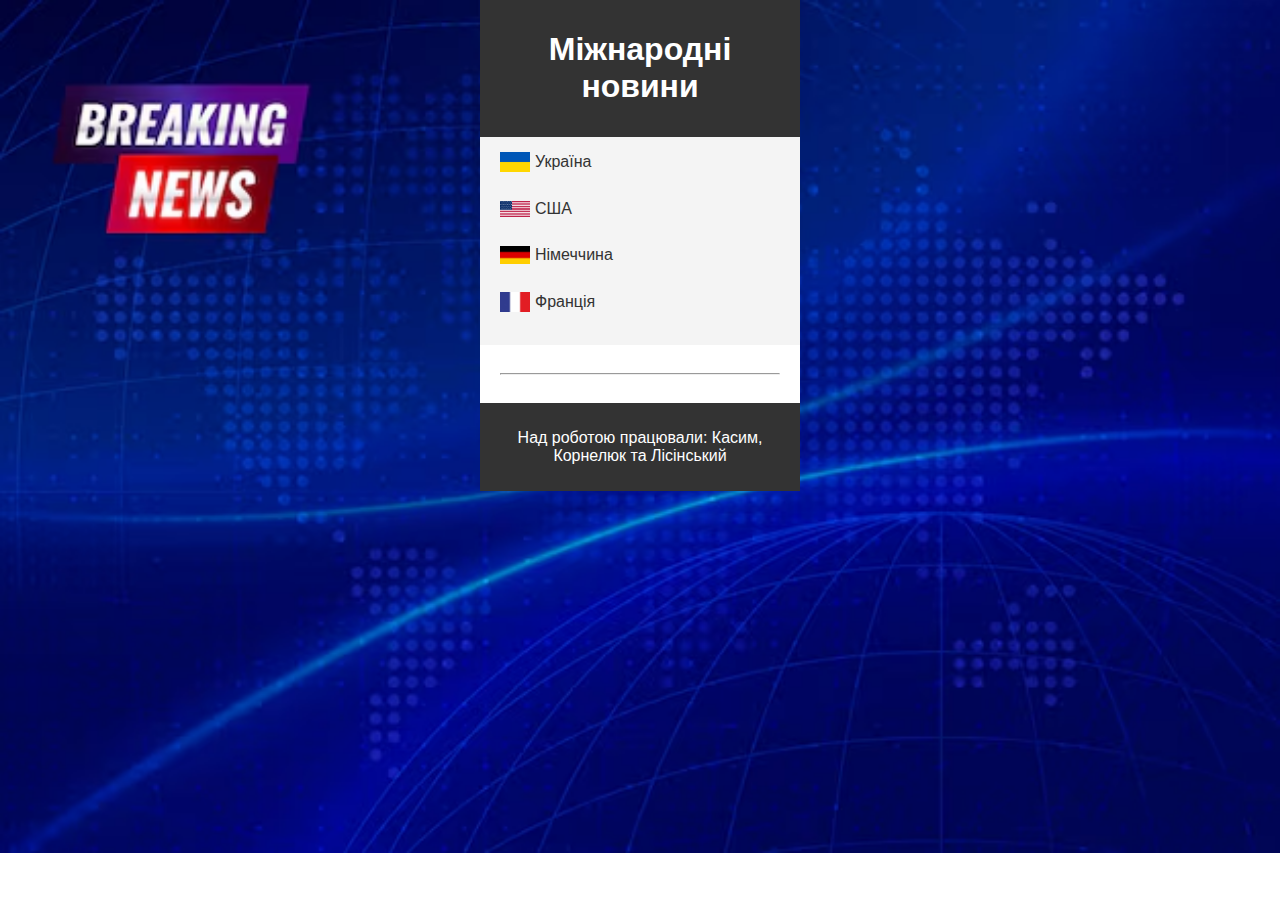
<file: index.html>
<!DOCTYPE html>
<html lang="en">
<head>
    <meta charset="UTF-8">
    <meta name="viewport" content="width=device-width, initial-scale=1.0">
    <title>Міжнародні новини</title>
    <link rel="stylesheet" href="css.css">
    <link rel="style" href="media1.css">
</head>
<body style="background-image: url(gradient-breaking-news-background_23-2151128788.avif);background-repeat: no-repeat;
background-size: 100%;">
    <div class="box">
        <header>
            <h1>Міжнародні новини</h1>
        </header>
        <nav>
            <ul>
                <li><a href="#" onclick="showNews('ukraine')"><img src="Ukraine.png" alt="Прапор України" class="flag">Україна</a></li>
                <li><a href="#" onclick="showNews('usa')"><img src="USA.png" alt="Прапор США" class="flag">США</a></li>
                <li><a href="#" onclick="showNews('germany')"><img src="Germany.png" alt="Прапор Німеччини" class="flag">Німеччина</a></li>
                <li><a href="#" onclick="showNews('france')"><img src="France.png" alt="Прапор Франції" class="flag">Франція</a></li>
            </ul>
        </nav>
        <div class="container">
            <hr>
            <section id="ukraine" class="news">
                <h2>Новини України</h2>
                <p>1. <a href="ukrnews1.html">Зеленський про Харківщину</a></p>
                <p>2. <a href="ukrnews2.html">Підтримка від КНДР</a></p>
            </section>
            <section id="usa" class="news">
                <h2>Новини США</h2>
                <p>1. <a href="usa_aid.html.html">У США сказали, за яких умов Україна зможе виграти війну з Росією</a></p>
                <p>2. <a href="usa_aid2.html.html">У Трампа згадали про Україну при формуванні президентської програми нацбезпеки</a></p>
            </section>
            <section id="germany" class="news">
                <h2>Новини Німеччини</h2>
                <p>1. <a href="german_aid.html.html">Нова військова допомога від Німеччини для України: що обіцяють надати</a></p>
                <p>2. <a href="german_aid2.html.html">У Бундестазі пропонують збивати дрони над Україною військами НАТО</a></p>
            </section>
            <section id="france" class="news">
                <h2>Новини Франції</h2>
                <p>1. <a href="frnews1.html">Чи чекати французькі війська в Україні: Макрон дав жорстку відповідь</a></p>
                <p>2. <a href="frnews2.html">Франція прокоментувала наміри свого посла бути присутнім на "інавгурації" Путіна</a></p>
            </section>
        </div>
        
        <footer>
            <p>Над роботою працювали: Касим, Корнелюк та Лісінський</p>
        </footer>
    </div>
    
    <script src="index.js"></script>
</body>
</html>
</file>
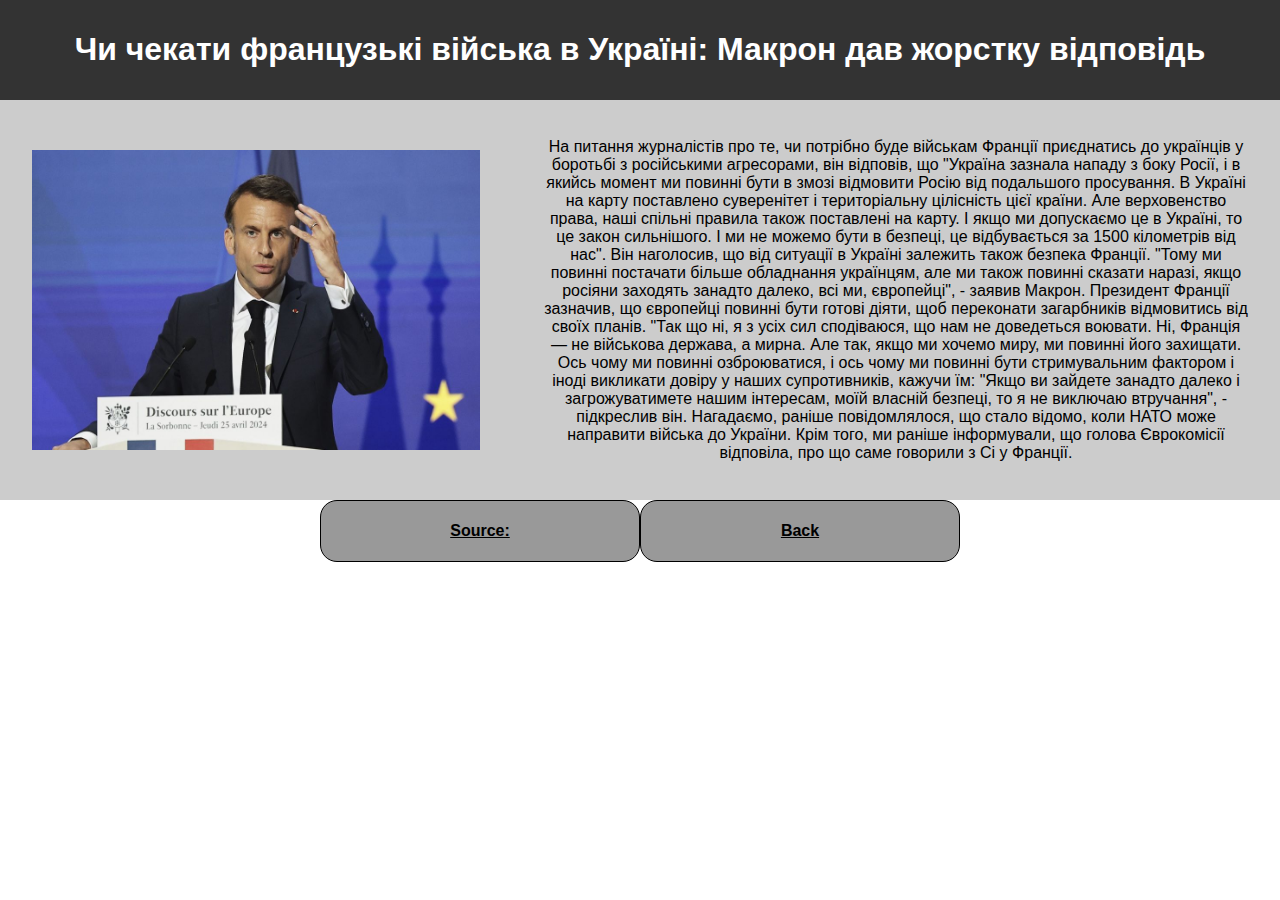
<file: frnews1.html>
<!DOCTYPE html>
<html lang="en">
<head>
    <meta charset="UTF-8">
    <meta name="viewport" content="width=device-width, initial-scale=1.0">
    <title>International news</title>
    <link rel="stylesheet" href="france.css">
</head>
<body>
    <header>
        <h1>Чи чекати французькі війська в Україні: Макрон дав жорстку відповідь</h1>
    </header>
    <main>
        <img class="image" src="frnews1.jpeg" alt="">
        <p>
            На питання журналістів про те, чи потрібно буде військам Франції приєднатись до українців у боротьбі з російськими агресорами, він відповів, що "Україна зазнала нападу з боку Росії, і в якийсь момент ми повинні бути в змозі відмовити Росію від подальшого просування. В Україні на карту поставлено суверенітет і територіальну цілісність цієї країни. Але верховенство права, наші спільні правила також поставлені на карту. І якщо ми допускаємо це в Україні, то це закон сильнішого. І ми не можемо бути в безпеці, це відбувається за 1500 кілометрів від нас".

            Він наголосив, що від ситуації в Україні залежить також безпека Франції.

            "Тому ми повинні постачати більше обладнання українцям, але ми також повинні сказати наразі, якщо росіяни заходять занадто далеко, всі ми, європейці", - заявив Макрон.

            Президент Франції зазначив, що європейці повинні бути готові діяти, щоб переконати загарбників відмовитись від своїх планів.

            "Так що ні, я з усіх сил сподіваюся, що нам не доведеться воювати. Ні, Франція — не військова держава, а мирна. Але так, якщо ми хочемо миру, ми повинні його захищати. Ось чому ми повинні озброюватися, і ось чому ми повинні бути стримувальним фактором і іноді викликати довіру у наших супротивників, кажучи їм: "Якщо ви зайдете занадто далеко і загрожуватимете нашим інтересам, моїй власній безпеці, то я не виключаю втручання", - підкреслив він.

            Нагадаємо, раніше повідомлялося, що стало відомо, коли НАТО може направити війська до України.

            Крім того, ми раніше інформували, що голова Єврокомісії відповіла, про що саме говорили з Сі у Франції.
        </p>
    </main>

    <div class="Back">
        <a href="https://tsn.ua/politika/povinni-buti-gotovimi-makron-dav-rozlogu-vidpovid-schodo-vvedeni-vist-do-ukrayini-2576705.html" class="source">Source:</a>
        <a href="index.html">Back</a>
    </div>
    <script src="index.js"></script>
</body>
</html>
</file>
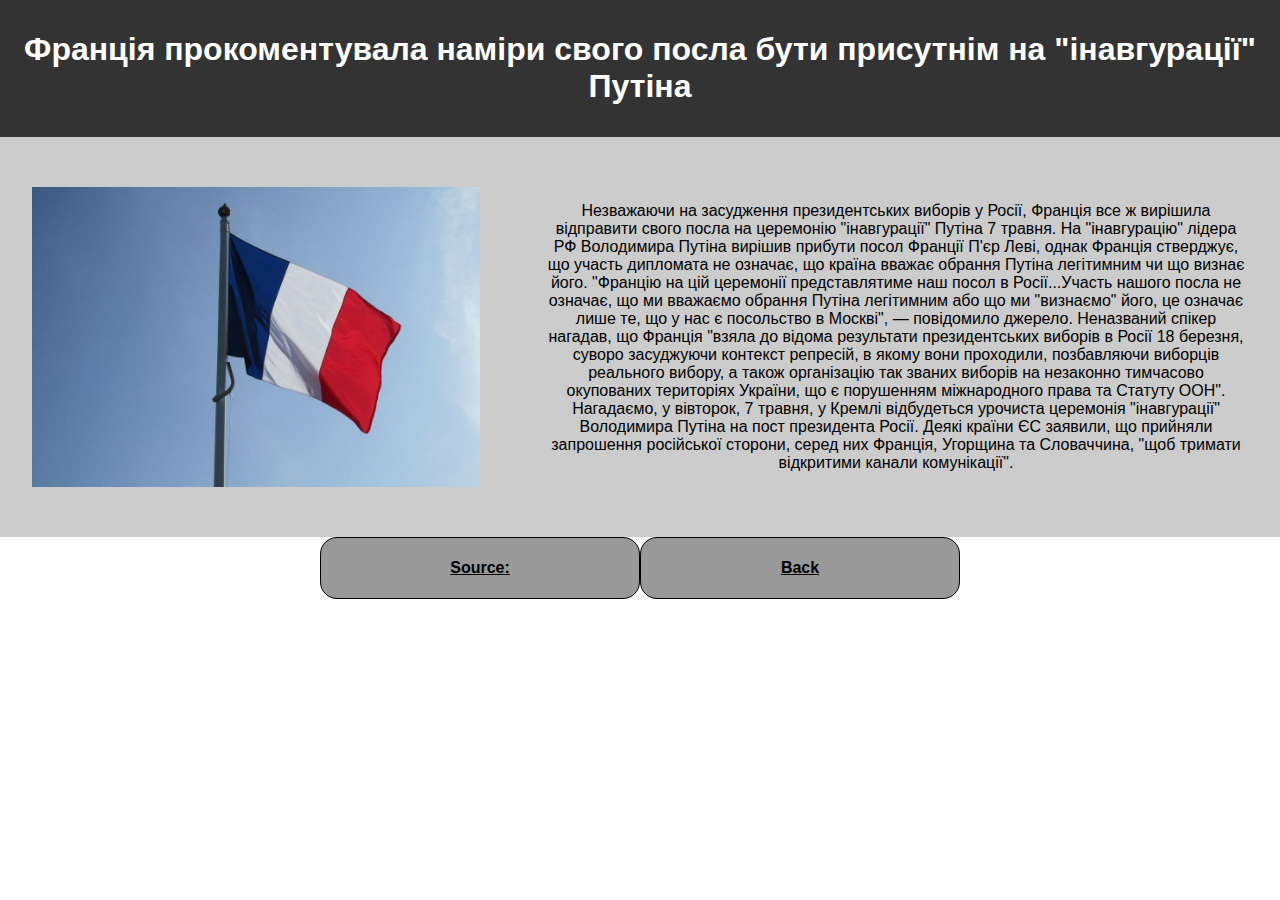
<file: frnews2.html>
<!DOCTYPE html>
<html lang="en">
<head>
    <meta charset="UTF-8">
    <meta name="viewport" content="width=device-width, initial-scale=1.0">
    <title>International news</title>
    <link rel="stylesheet" href="france.css">
</head>
<body>
    <header>
        <h1>Франція прокоментувала наміри свого посла бути присутнім на "інавгурації" Путіна</h1>
    </header>
    <main>
        <img class="image" src="frnews2.jpeg" alt="">
        <p>
            Незважаючи на засудження президентських виборів у Росії, Франція все ж вирішила відправити свого посла на церемонію "інавгурації" Путіна 7 травня.

            На "інавгурацію" лідера РФ Володимира Путіна вирішив прибути посол Франції П'єр Леві, однак Франція стверджує, що участь дипломата не означає, що країна вважає обрання Путіна легітимним чи що визнає його.

            "Францію на цій церемонії представлятиме наш посол в Росії...Участь нашого посла не означає, що ми вважаємо обрання Путіна легітимним або що ми "визнаємо" його, це означає лише те, що у нас є посольство в Москві", — повідомило джерело.

            Неназваний спікер нагадав, що Франція "взяла до відома результати президентських виборів в Росії 18 березня, суворо засуджуючи контекст репресій, в якому вони проходили, позбавляючи виборців реального вибору, а також організацію так званих виборів на незаконно тимчасово окупованих територіях України, що є порушенням міжнародного права та Статуту ООН".
            
            Нагадаємо,  у вівторок, 7 травня, у Кремлі відбудеться урочиста церемонія "інавгурації" Володимира Путіна на пост президента Росії. Деякі країни ЄС заявили, що прийняли запрошення російської сторони, серед них Франція, Угорщина та Словаччина, "щоб тримати відкритими канали комунікації".
        </p>
    </main>

    <div class="Back">
        <a href="https://tsn.ua/politika/franciya-prokomentuvala-namiri-svogo-posla-buti-prisutnim-na-inavguraciyi-putina-2573345.html" class="source">Source:</a>
        <a href="index.html">Back</a>
    </div>
    <script src="index.js"></script>
</body>
</html>
</file>
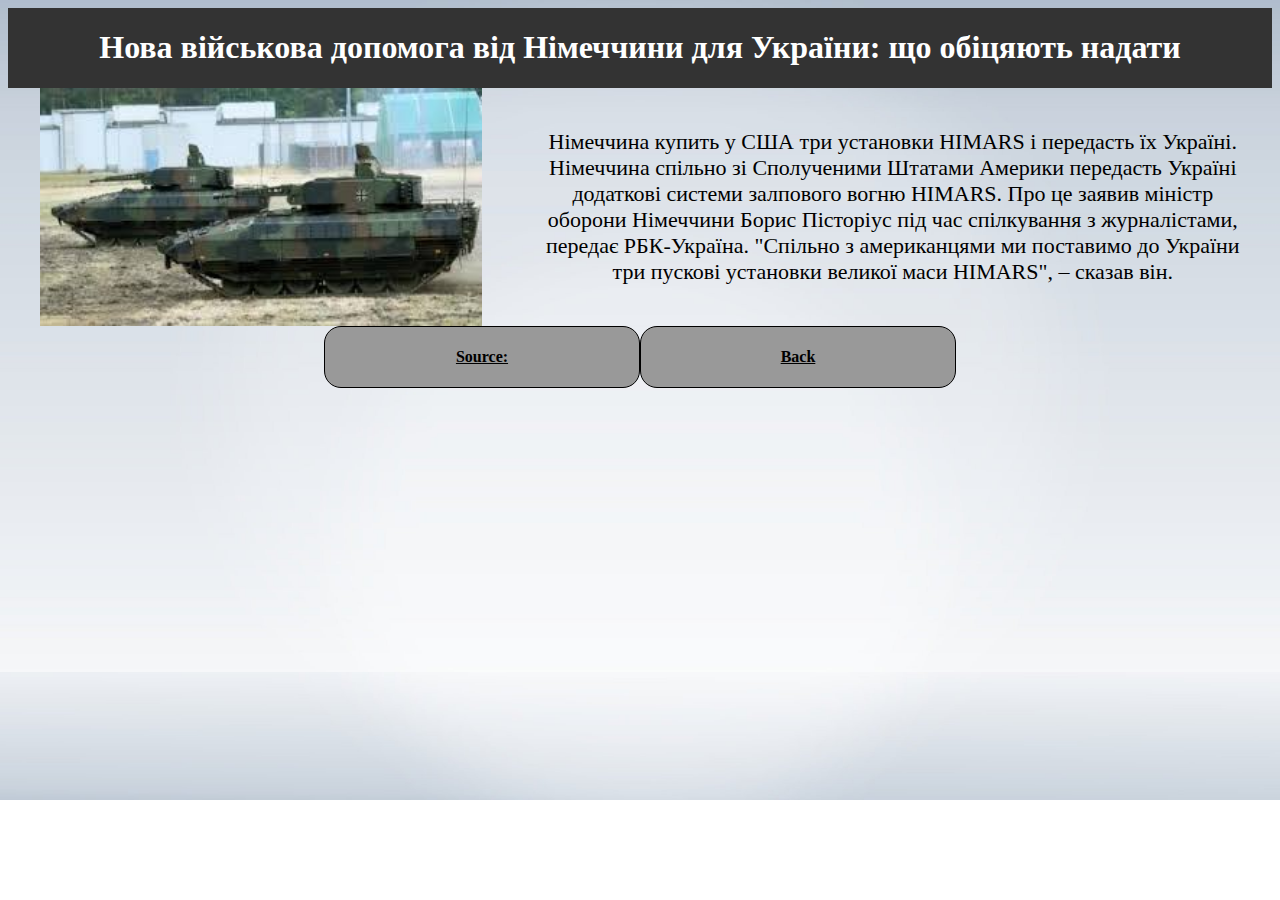
<file: german_aid.html.html>
<!DOCTYPE html>
<html lang="en">
<head>
    <meta charset="UTF-8">
    <meta name="viewport" content="width=device-width, initial-scale=1.0">
    <title>Нова військова допомога від Німеччини для України: що обіцяють надати</title>
    <style>
        @media (max-width: 992px) {
        }
        header {
            width: 100%;
            background-color: #333;
            color: #fff;
            text-align: center;
            display: flex;
            flex-wrap: wrap;
            justify-content: center;
        }
        .box{
            width: 100%;
            display: flex;
            flex-direction: row;
            justify-content: center;
            flex-wrap: wrap;
        }
        img{
            width: 35%;
            height: auto;
        }
        main{
            width: 100%;
            height: auto;
            display: flex;
            flex-direction: row;
            justify-content: space-around;
            align-items: center;
            text-align: center;
        }
        p{
            width: 55%;
            font-size: 22px;
        }
        .Back{
            width: 50%;
            height: auto;
            display: flex;
            flex-direction: row;
            text-align: center;
        }
        .Back>a{
            width: 100%;
            height: 60px;
            border: 1px solid #000;
            display: flex;
            justify-content: center;
            align-items: center;
            border-radius: 17px;
            background-color: #999999;
            color: #000;
            font-weight: bold;
        }
    </style>
</head>
<body style="background-image: url(fon4.jpg);background-repeat: no-repeat;
background-size: 100%;">

    <div class="box">
        <header>
            <h1>Нова військова допомога від Німеччини для України: що обіцяють надати</h1> <br>
        </header>
        <main>
            <img src="gerfot1.jpg" alt="">
            <p>Німеччина купить у США три установки HIMARS і передасть їх Україні.

                Німеччина спільно зі Сполученими Штатами Америки передасть Україні додаткові системи залпового вогню HIMARS.
                
                Про це заявив міністр оборони Німеччини Борис Пісторіус під час спілкування з журналістами, передає РБК-Україна.
                
                "Спільно з американцями ми поставимо до України три пускові установки великої маси HIMARS", – сказав він.</p>
        </main>
        <footer class="Back">
            <a href="https://tsn.ua/ukrayina/nova-viyskova-dopomoga-vid-nimechchina-dlya-ukrayini-scho-obicyayut-nadati-2575436.html">Source:</a>
            <a href="index.html">Back</a>
        </footer>
    </div>

</body>
</html>
</file>
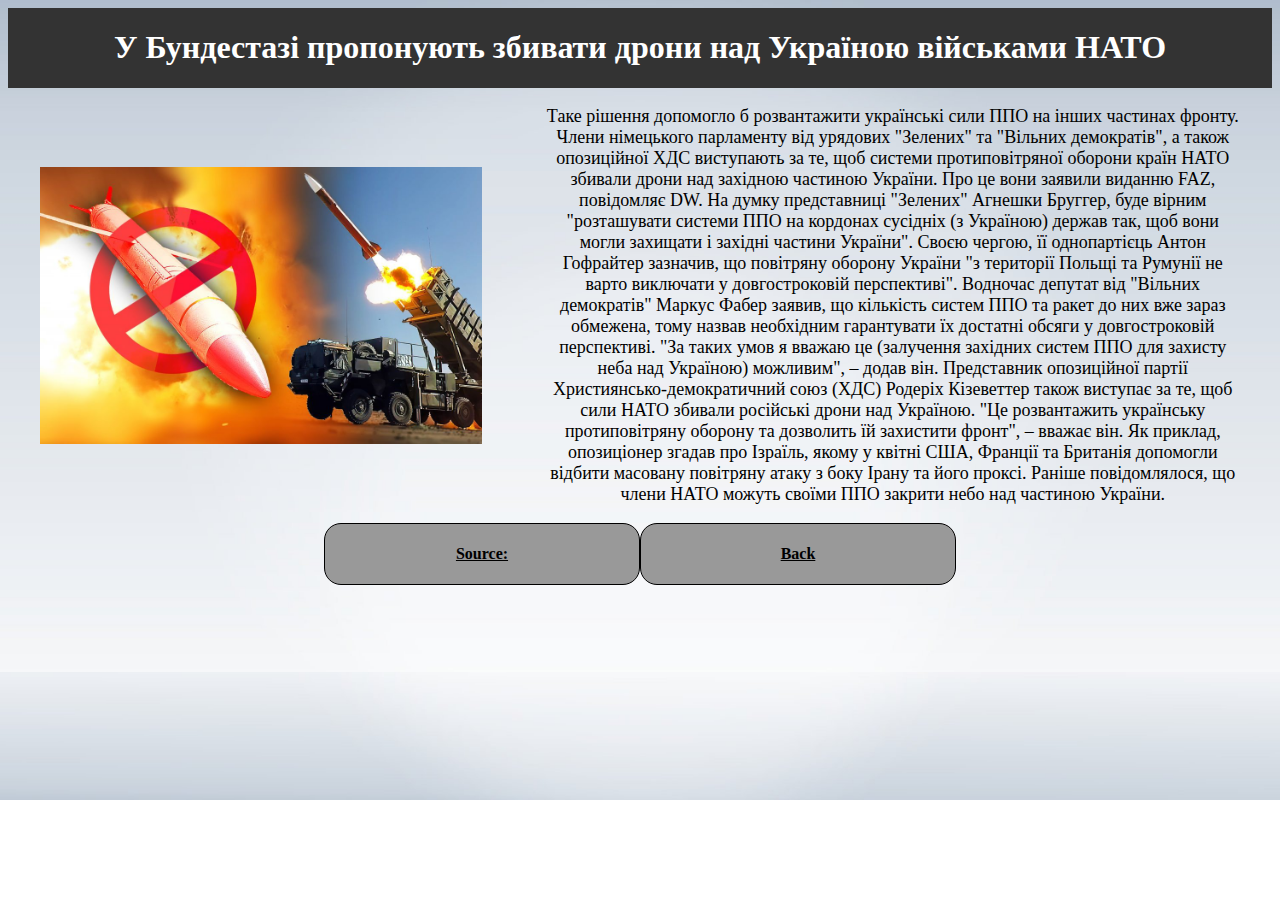
<file: german_aid2.html.html>
<!DOCTYPE html>
<html lang="en">
<head>
    <meta charset="UTF-8">
    <meta name="viewport" content="width=device-width, initial-scale=1.0">
    <title>У Бундестазі пропонують збивати дрони над Україною військами НАТО</title>
    <style>
        @media (max-width: 992px) {
        }
        header {
            width: 100%;
            background-color: #333;
            color: #fff;
            text-align: center;
            display: flex;
            flex-wrap: wrap;
            justify-content: center;
        }
        .box{
            width: 100%;
            display: flex;
            flex-direction: row;
            justify-content: center;
            flex-wrap: wrap;
        }
        img{
            width: 35%;
            height: auto;
        }
        main{
            width: 100%;
            height: auto;
            display: flex;
            flex-direction: row;
            justify-content: space-around;
            align-items: center;
            text-align: center;
        }
        p{
            width: 55%;
            font-size: 18px;
        }
        .Back{
            width: 50%;
            height: auto;
            display: flex;
            flex-direction: row;
            text-align: center;
        }
        .Back>a{
            width: 100%;
            height: 60px;
            border: 1px solid #000;
            display: flex;
            justify-content: center;
            align-items: center;
            border-radius: 17px;
            background-color: #999999;
            color: #000;
            font-weight: bold;
        }
    </style>
</head>
<body style="background-image: url(fon4.jpg);background-repeat: no-repeat;
background-size: 100%;">

    <div class="box">
        <header>
            <h1>У Бундестазі пропонують збивати дрони над Україною військами НАТО</h1> <br>
        </header>
        <main>
            <img src="gerfot2.png" alt="">
            <p>Таке рішення допомогло б розвантажити українські сили ППО на інших частинах фронту.

                Члени німецького парламенту від урядових "Зелених" та "Вільних демократів", а також опозиційної ХДС виступають за те, щоб системи протиповітряної оборони країн НАТО збивали дрони над західною частиною України.
                
                Про це вони заявили виданню FAZ, повідомляє DW.
                
                На думку представниці "Зелених" Агнешки Бруггер, буде вірним "розташувати системи ППО на кордонах сусідніх (з Україною) держав так, щоб вони могли захищати і західні частини України".
                
                Своєю чергою, її однопартієць Антон Гофрайтер зазначив, що повітряну оборону України "з території Польщі та Румунії не варто виключати у довгостроковій перспективі".
                Водночас депутат від "Вільних демократів" Маркус Фабер заявив, що кількість систем ППО та ракет до них вже зараз обмежена, тому назвав необхідним гарантувати їх достатні обсяги у довгостроковій перспективі.
                
                "За таких умов я вважаю це (залучення західних систем ППО для захисту неба над Україною) можливим", – додав він.
                
                Представник опозиційної партії Християнсько-демократичний союз (ХДС) Родеріх Кізеветтер також виступає за те, щоб сили НАТО збивали російські дрони над Україною.
                
                "Це розвантажить українську протиповітряну оборону та дозволить їй захистити фронт", – вважає він.
                
                Як приклад, опозиціонер згадав про Ізраїль, якому у квітні США, Франції та Британія допомогли відбити масовану повітряну атаку з боку Ірану та його проксі.
                
                Раніше повідомлялося, що члени НАТО можуть своїми ППО закрити небо над частиною України.</p>
        </main>
        <footer class="Back">
            <a href="https://tsn.ua/ato/u-bundestazi-proponuyut-zbivati-droni-nad-ukrayinoyu-viyskami-nato-2577143.html">Source:</a>
            <a href="index.html">Back</a>
        </footer>
    </div>

</body>
</html>
</file>
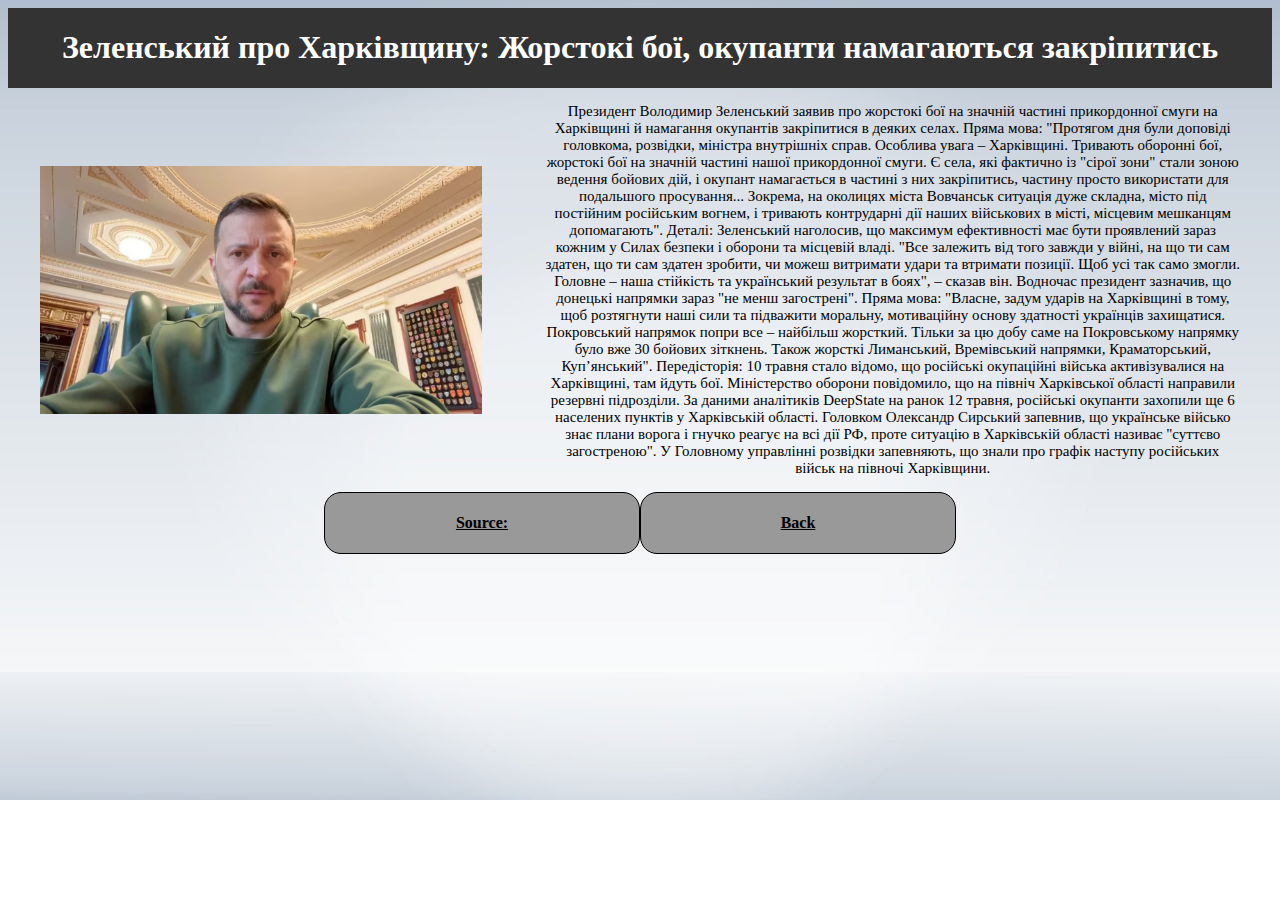
<file: ukrnews1.html>
<!DOCTYPE html>
<html lang="en">
<head>
    <meta charset="UTF-8">
    <meta name="viewport" content="width=device-width, initial-scale=1.0">
    <title>Document</title>
    <style>
        header {
            width: 100%;
            background-color: #333;
            color: #fff;
            text-align: center;
            display: flex;
            flex-wrap: wrap;
            justify-content: center;
        }
        .box{
            width: 100%;
            display: flex;
            flex-direction: row;
            justify-content: center;
            flex-wrap: wrap;
        }
        img{
            width: 35%;
            height: auto;
        }
        main{
            width: 100%;
            height: auto;
            display: flex;
            flex-direction: row;
            justify-content: space-around;
            align-items: center;
            text-align: center;
        }
        p{
            width: 55%;
            font-size: 15px;
        }
        .Back{
            width: 50%;
            height: auto;
            display: flex;
            flex-direction: row;
            text-align: center;
        }
        .Back>a{
            width: 100%;
            height: 60px;
            border: 1px solid #000;
            display: flex;
            justify-content: center;
            align-items: center;
            border-radius: 17px;
            background-color: #999999;
            color: #000;
            font-weight: bold;
        }
    </style>
</head>
<body style="background-image: url(fon4.jpg);background-repeat: no-repeat;
background-size: 100%;">
<meta name="viewport" content="width=device-width, initial-scale=1.0">

    <div class="box">
        <header>
            <h1>Зеленський про Харківщину: Жорстокі бої, окупанти намагаються закріпитись</h1> <br>
        </header> 
        <main>
            <img src="zelia.png" alt="">
            <p>Президент Володимир Зеленський заявив про жорстокі бої на значній частині прикордонної смуги на Харківщині й намагання окупантів закріпитися в деяких селах.
                
                
                Пряма мова: "Протягом дня були доповіді головкома, розвідки, міністра внутрішніх справ. Особлива увага – Харківщині. Тривають оборонні бої, жорстокі бої на значній частині нашої прикордонної смуги.

                Є села, які фактично із "сірої зони" стали зоною ведення бойових дій, і окупант намагається в частині з них закріпитись, частину просто використати для подальшого просування...
                
                Зокрема, на околицях міста Вовчанськ ситуація дуже складна, місто під постійним російським вогнем, і тривають контрударні дії наших військових в місті, місцевим мешканцям допомагають".
                
                Деталі: Зеленський наголосив, що максимум ефективності має бути проявлений зараз кожним у Силах безпеки і оборони та місцевій владі.
                
                "Все залежить від того завжди у війні, на що ти сам здатен, що ти сам здатен зробити, чи можеш витримати удари та втримати позиції. Щоб усі так само змогли. Головне – наша стійкість та український результат в боях", – сказав він.
                
                Водночас президент зазначив, що донецькі напрямки зараз "не менш загострені".
                
                Пряма мова: "Власне, задум ударів на Харківщині в тому, щоб розтягнути наші сили та підважити моральну, мотиваційну основу здатності українців захищатися. Покровський напрямок попри все – найбільш жорсткий. Тільки за цю добу саме на Покровському напрямку було вже 30 бойових зіткнень. Також жорсткі Лиманський, Времівський напрямки, Краматорський, Куп’янський".
                
                Передісторія:
                
                10 травня стало відомо, що російські окупаційні війська активізувалися на Харківщині, там йдуть бої.
                Міністерство оборони повідомило, що на північ Харківської області направили резервні підрозділи.
                За даними аналітиків DeepState на ранок 12 травня, російські окупанти захопили ще 6 населених пунктів у Харківській області.
                Головком Олександр Сирський запевнив, що українське військо знає плани ворога і гнучко реагує на всі дії РФ, проте ситуацію в Харківській області називає "суттєво загостреною".
                У Головному управлінні розвідки запевняють, що знали про графік наступу російських військ на півночі Харківщини.</p>
        </main>
        <footer class="Back">
            <a href="https://www.pravda.com.ua/news/2024/05/12/7455451/">Source:</a>
            <a href="index.html">Back</a>
        </footer>
    </div>

</body>
</html>
</file>
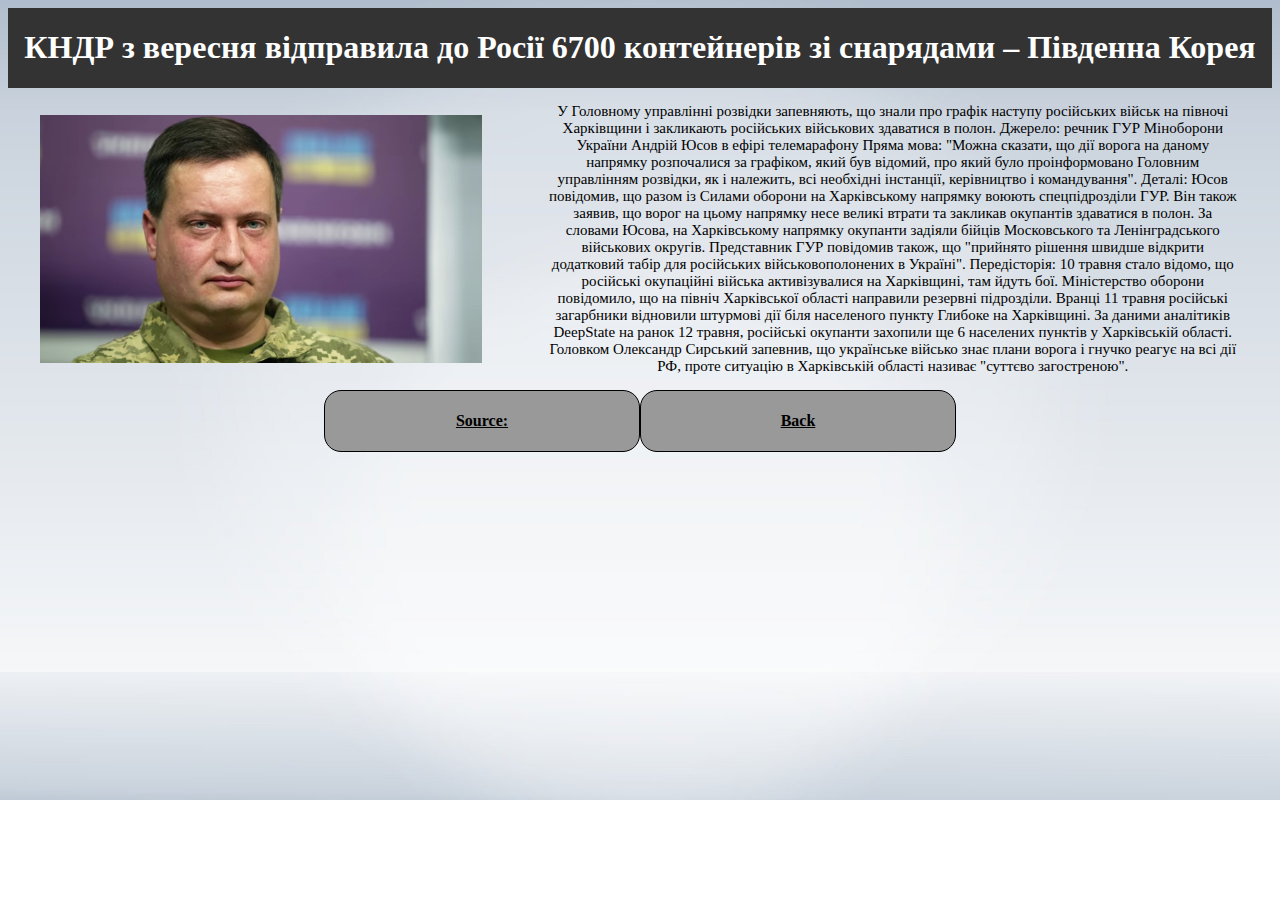
<file: ukrnews2.html>
<!DOCTYPE html>
<html lang="en">
<head>
    <meta charset="UTF-8">
    <meta name="viewport" content="width=device-width, initial-scale=1.0">
    <title>Підтримка від КНДР</title>
    <style>
        header {
            width: 100%;
            background-color: #333;
            color: #fff;
            text-align: center;
            display: flex;
            flex-wrap: wrap;
            justify-content: center;
        }
        .box{
            width: 100%;
            display: flex;
            flex-direction: row;
            justify-content: center;
            flex-wrap: wrap;
        }
        img{
            width: 35%;
            height: auto;
        }
        main{
            width: 100%;
            height: auto;
            display: flex;
            flex-direction: row;
            justify-content: space-around;
            align-items: center;
            text-align: center;
        }
        p{
            width: 55%;
            font-size: 15px;
        }
        .Back{
            width: 50%;
            height: auto;
            display: flex;
            flex-direction: row;
            text-align: center;
        }
        .Back>a{
            width: 100%;
            height: 60px;
            border: 1px solid #000;
            display: flex;
            justify-content: center;
            align-items: center;
            border-radius: 17px;
            background-color: #999999;
            color: #000;
            font-weight: bold;
        }
    </style>
</head>
<body style="background-image: url(fon4.jpg);background-repeat: no-repeat;
background-size: 100%;">

    <div class="box">
        <header>
            <h1>КНДР з вересня відправила до Росії 6700 контейнерів зі снарядами – Південна Корея</h1> <br>
        </header>
        <main>
            <img src="ok.avif" alt="">
            <p>У Головному управлінні розвідки запевняють, що знали про графік наступу російських військ на півночі Харківщини і закликають російських військових здаватися в полон.

                Джерело: речник ГУР Міноборони України Андрій Юсов в ефірі телемарафону
                
                Пряма мова: "Можна сказати, що дії ворога на даному напрямку розпочалися за графіком, який був відомий, про який було проінформовано Головним управлінням розвідки, як і належить, всі необхідні інстанції, керівництво і командування".
                
                Деталі: Юсов повідомив, що разом із Силами оборони на Харківському напрямку воюють спецпідрозділи ГУР.
                
                Він також заявив, що ворог на цьому напрямку несе великі втрати та закликав окупантів здаватися в полон.
                
                За словами Юсова, на Харківському напрямку окупанти задіяли бійців Московського та Ленінградського військових округів.
                
                Представник ГУР повідомив також, що "прийнято рішення швидше відкрити додатковий табір для російських військовополонених в Україні".
                
                Передісторія:
                
                10 травня стало відомо, що російські окупаційні війська активізувалися на Харківщині, там йдуть бої.
                Міністерство оборони повідомило, що на північ Харківської області направили резервні підрозділи.
                Вранці 11 травня російські загарбники відновили штурмові дії біля населеного пункту Глибоке на Харківщині.
                За даними аналітиків DeepState на ранок 12 травня, російські окупанти захопили ще 6 населених пунктів у Харківській області.
                Головком Олександр Сирський запевнив, що українське військо знає плани ворога і гнучко реагує на всі дії РФ, проте ситуацію в Харківській області називає "суттєво загостреною".</p>
        </main>
        <footer class="Back">
            <a href="https://www.pravda.com.ua/news/2024/05/12/7455433/">Source:</a>
            <a href="index.html">Back</a>
        </footer>
    </div>

</body>
</html>
</file>
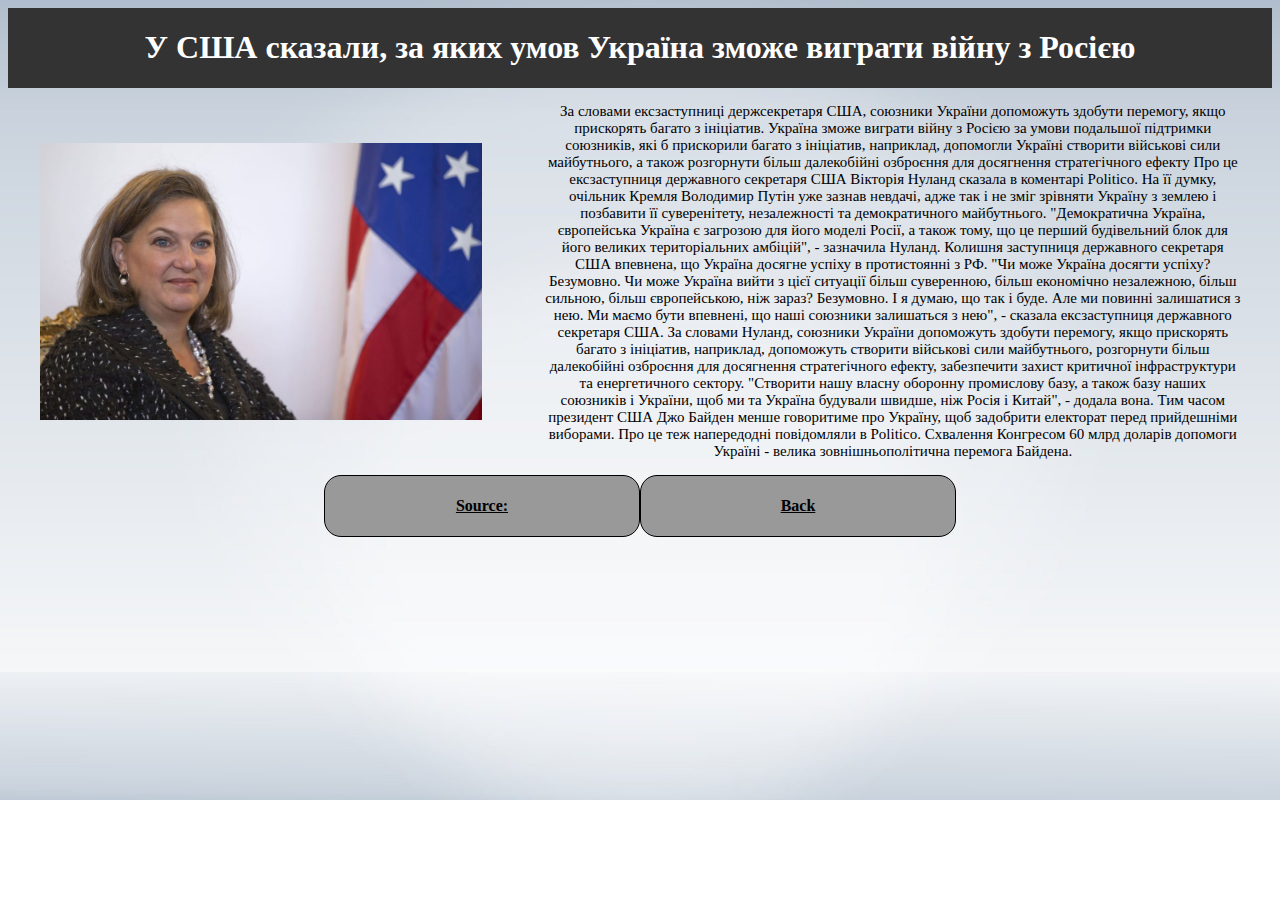
<file: usa_aid.html.html>
<!DOCTYPE html>
<html lang="en">
<head>
    <meta charset="UTF-8">
    <meta name="viewport" content="width=device-width, initial-scale=1.0">
    <title>У США сказали, за яких умов Україна зможе виграти війну</title>
    <style>
        header {
            width: 100%;
            background-color: #333;
            color: #fff;
            text-align: center;
            display: flex;
            flex-wrap: wrap;
            justify-content: center;
        }
        .box{
            width: 100%;
            display: flex;
            flex-direction: row;
            justify-content: center;
            flex-wrap: wrap;
        }
        img{
            width: 35%;
            height: auto;
        }
        main{
            width: 100%;
            height: auto;
            display: flex;
            flex-direction: row;
            justify-content: space-around;
            align-items: center;
            text-align: center;
        }
        p{
            width: 55%;
            font-size: 15px;
        }
        .Back{
            width: 50%;
            height: auto;
            display: flex;
            flex-direction: row;
            text-align: center;
        }
        .Back>a{
            width: 100%;
            height: 60px;
            border: 1px solid #000;
            display: flex;
            justify-content: center;
            align-items: center;
            border-radius: 17px;
            background-color: #999999;
            color: #000;
            font-weight: bold;
        }
    </style>
</head>
<body style="background-image: url(fon4.jpg);background-repeat: no-repeat;
background-size: 100%;">

    <div class="box">
        <header>
            <h1>У США сказали, за яких умов Україна зможе виграти війну з Росією</h1> <br>
        </header>
            
        <main>
            <img src="usafot1.png" alt="">
            <p>За словами ексзаступниці держсекретаря США, союзники України допоможуть здобути перемогу, якщо прискорять багато з ініціатив.

                Україна зможе виграти війну з Росією за умови подальшої підтримки союзників, які б прискорили багато з ініціатив, наприклад, допомогли Україні створити військові сили майбутнього, а також розгорнути більш далекобійні озброєння для досягнення стратегічного ефекту
                
                Про це ексзаступниця державного секретаря США Вікторія Нуланд сказала в коментарі Politico.
                
                На її думку, очільник Кремля Володимир Путін уже зазнав невдачі, адже так і не зміг зрівняти Україну з землею і позбавити її суверенітету, незалежності та демократичного майбутнього.
                
                "Демократична Україна, європейська Україна є загрозою для його моделі Росії, а також тому, що це перший будівельний блок для його великих територіальних амбіцій", - зазначила Нуланд.
                
                Колишня заступниця державного секретаря США впевнена, що Україна досягне успіху в протистоянні з РФ.
                
                "Чи може Україна досягти успіху? Безумовно. Чи може Україна вийти з цієї ситуації більш суверенною, більш економічно незалежною, більш сильною, більш європейською, ніж зараз? Безумовно. І я думаю, що так і буде. Але ми повинні залишатися з нею. Ми маємо бути впевнені, що наші союзники залишаться з нею", - сказала ексзаступниця державного секретаря США.
                
                За словами Нуланд, союзники України допоможуть здобути перемогу, якщо прискорять багато з ініціатив, наприклад, допоможуть створити військові сили майбутнього, розгорнути більш далекобійні озброєння для досягнення стратегічного ефекту, забезпечити захист критичної інфраструктури та енергетичного сектору.
                
                "Створити нашу власну оборонну промислову базу, а також базу наших союзників і України, щоб ми та Україна будували швидше, ніж Росія і Китай", - додала вона.
                
                Тим часом президент США Джо Байден менше говоритиме про Україну, щоб задобрити електорат перед прийдешніми виборами. Про це теж напередодні повідомляли в Politico. Схвалення Конгресом 60 млрд доларів допомоги Україні - велика зовнішньополітична перемога Байдена.</p>
        </main>
        <footer class="Back">
            <a href="https://tsn.ua/ato/u-ssha-skazali-za-yakih-umov-ukrayina-zmozhe-vigrati-viynu-2577419.html" class="source">Source:</a>
            <a href="index.html">Back</a>
        </footer>
    </div>

</body>
</html>
</file>
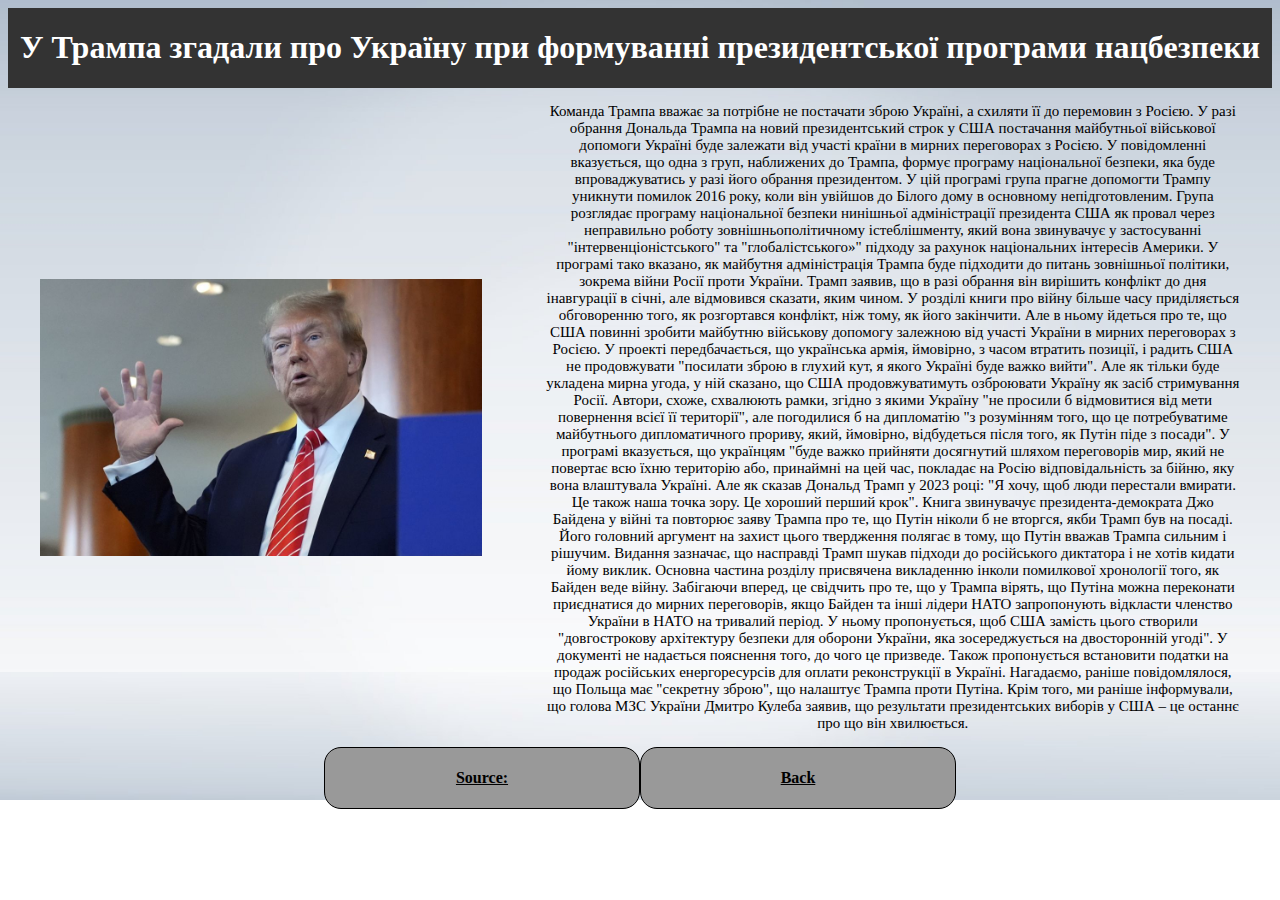
<file: usa_aid2.html.html>
<!DOCTYPE html>
<html lang="en">
<head>
    <meta charset="UTF-8">
    <meta name="viewport" content="width=device-width, initial-scale=1.0">
    <title>У Трампа згадали про Україну при формуванні президентської програми нацбезпеки</title>
    <style>
        header {
            width: 100%;
            background-color: #333;
            color: #fff;
            text-align: center;
            display: flex;
            flex-wrap: wrap;
            justify-content: center;
        }
        .box{
            width: 100%;
            display: flex;
            flex-direction: row;
            justify-content: center;
            flex-wrap: wrap;
        }
        img{
            width: 35%;
            height: auto;
        }
        main{
            width: 100%;
            height: auto;
            display: flex;
            flex-direction: row;
            justify-content: space-around;
            align-items: center;
            text-align: center;
        }
        p{
            width: 55%;
            font-size: 15px;
        }
        .Back{
            width: 50%;
            height: auto;
            display: flex;
            flex-direction: row;
            text-align: center;
        }
        .Back>a{
            width: 100%;
            height: 60px;
            border: 1px solid #000;
            display: flex;
            justify-content: center;
            align-items: center;
            border-radius: 17px;
            background-color: #999999;
            color: #000;
            font-weight: bold;
        }
    </style>
</head>
<body style="background-image: url(fon4.jpg);background-repeat: no-repeat;
background-size: 100%;">

    <div class="box">
        <header>
            <h1>У Трампа згадали про Україну при формуванні президентської програми нацбезпеки</h1> <br>
        </header>
        <main>
            <img src="usafot2.png" alt="">
            <p>Команда Трампа вважає за потрібне не постачати зброю Україні, а схиляти її до перемовин з Росією.

                У разі обрання Дональда Трампа на новий президентський строк у США постачання майбутньої військової допомоги Україні буде залежати від участі країни в мирних переговорах з Росією.
                
                У повідомленні вказується, що одна з груп, наближених до Трампа, формує програму національної безпеки, яка буде впроваджуватись у разі його обрання президентом.
                
                У цій програмі група прагне допомогти Трампу уникнути помилок 2016 року, коли він увійшов до Білого дому в основному непідготовленим.
                
                Група розглядає програму національної безпеки нинішньої адміністрації президента США як провал через неправильно роботу зовнішньополітичному істеблішменту, який вона звинувачує у застосуванні "інтервенціоністського" та "глобалістського»" підходу за рахунок національних інтересів Америки.
                
                У програмі тако вказано, як майбутня адміністрація Трампа буде підходити до питань зовнішньої політики, зокрема війни Росії проти України. Трамп заявив, що в разі обрання він вирішить конфлікт до дня інавгурації в січні, але відмовився сказати, яким чином.
                
                У розділі книги про війну більше часу приділяється обговоренню того, як розгортався конфлікт, ніж тому, як його закінчити. Але в ньому йдеться про те, що США повинні зробити майбутню військову допомогу залежною від участі України в мирних переговорах з Росією.
                
                У проекті передбачається, що українська армія, ймовірно, з часом втратить позиції, і радить США не продовжувати "посилати зброю в глухий кут, я якого Україні буде важко вийти". Але як тільки буде укладена мирна угода, у ній сказано, що США продовжуватимуть озброювати Україну як засіб стримування Росії.
                
                Автори, схоже, схвалюють рамки, згідно з якими Україну "не просили б відмовитися від мети повернення всієї її території", але погодилися б на дипломатію "з розумінням того, що це потребуватиме майбутнього дипломатичного прориву, який, ймовірно, відбудеться після того, як Путін піде з посади".
                
                У програмі вказується, що українцям "буде важко прийняти досягнутий шляхом переговорів мир, який не повертає всю їхню територію або, принаймні на цей час, покладає на Росію відповідальність за бійню, яку вона влаштувала Україні. Але як сказав Дональд Трамп у 2023 році: "Я хочу, щоб люди перестали вмирати. Це також наша точка зору. Це хороший перший крок".
                
                Книга звинувачує президента-демократа Джо Байдена у війні та повторює заяву Трампа про те, що Путін ніколи б не вторгся, якби Трамп був на посаді. Його головний аргумент на захист цього твердження полягає в тому, що Путін вважав Трампа сильним і рішучим. 
                
                Видання зазначає, що насправді Трамп шукав підходи до російського диктатора і не хотів кидати йому виклик.
                
                Основна частина розділу присвячена викладенню інколи помилкової хронології того, як Байден веде війну.
                
                Забігаючи вперед, це свідчить про те, що у Трампа вірять, що Путіна можна переконати приєднатися до мирних переговорів, якщо Байден та інші лідери НАТО запропонують відкласти членство України в НАТО на тривалий період. У ньому пропонується, щоб США замість цього створили "довгострокову архітектуру безпеки для оборони України, яка зосереджується на двосторонній угоді". У документі не надається пояснення того, до чого це призведе. Також пропонується встановити податки на продаж російських енергоресурсів для оплати реконструкції в Україні.
                
                Нагадаємо, раніше повідомлялося, що Польща має "секретну зброю", що налаштує Трампа проти Путіна.
                
                Крім того, ми раніше інформували, що голова МЗС України Дмитро Кулеба заявив, що результати президентських виборів у США – це останнє про що він хвилюється.</p>
        </main>
        <footer class="Back">
            <a href="https://tsn.ua/politika/u-trampa-zgadali-pro-ukrayinu-pri-formuvanni-prezidentskoyi-programi-nacbezpeki-2576933.html" class="source">Source:</a>
            <a href="index.html">Back</a>
        </footer>
    </div>

</body>
</html>
</file>
<file: css.css>
body {
    font-family: Arial, sans-serif;
    margin: 0;
    padding: 0;
}

.box {
    width: 25%;
    margin: 0 auto;
    max-width: 800px;
}

header {
    background-color: #333;
    color: #fff;
    padding: 10px;
    text-align: center;
    
}

nav {
    background-color: #f4f4f4;
    padding: 10px;
    display: flex;
}

nav ul {
    list-style-type: none;
    margin: 0;
    padding: 0;
    text-align: center;
}

nav ul li {
    display: inline;
    margin-right: 10px;
}

nav ul li a {
    color: #333;
    text-decoration: none;
    padding: 5px 10px;
    border-radius: 5px;
    transition: background-color 0.3s ease;
    display: flex;
    align-items: center;
}

nav ul li a:hover {
    background-color: #ddd;
}

.container {
    background-color: #ffffff;
    max-width: 800px;
    margin: auto;
    padding: 20px;
}

.news {
    margin-top: 20px;
    display: none; 
}
.news.active {
    display: block; 
}

.news h2 {
    color: #333;
}

.news p {
    color: #666;
}

.flag {
    width: 30px;
    height: auto;
    margin-right: 5px;
}

footer {
    background-color: #333;
    color: #fff;
    text-align: center;
    padding: 10px;
}

.Back {
    text-align: center;
    
}
</file>
<file: media1.css>
@media (min-width: 390px){
   header{
        padding: 1px;
   }
}
</file>
<file: france.css>
body{
    font-family: Arial, sans-serif;
    margin: 0;
    padding: 0;
    height: auto;
    display: flex;
    flex-direction: column;
    justify-content: center;
    align-items: center;
}
header{
    width: 100%;
    background-color: #333;
    color: #fff;
    padding: 10px;
    text-align: center;
    display: flex;
    flex-direction: row;
    justify-content: center;
    flex-wrap: wrap;
}
header>a{
    width: 40%;
    height: 60px;
    border: 1px solid #000;
    display: flex;
    justify-content: center;
    align-items: center;
    border-radius: 17px;
    background-color: #999999;
    color: #000;
    font-weight: bold;
}
main{
    width: 100%;
    height: 400px;
    background-color: #cccccc;
    text-align: center;
    display: flex;
    flex-direction: row;
    justify-content: space-around;
    align-items: center;
}
.image{
    width: 35%;
    height: 300px;
}
main>p{
    width: 55%;
    height: auto;
}
.Back{
    width: 50%;
    height: auto;
    display: flex;
    flex-direction: row;
    text-align: center;
}
.Back>a{
    width: 100%;
    height: 60px;
    border: 1px solid #000;
    display: flex;
    justify-content: center;
    align-items: center;
    border-radius: 17px;
    background-color: #999999;
    color: #000;
    font-weight: bold;
}
</file>
